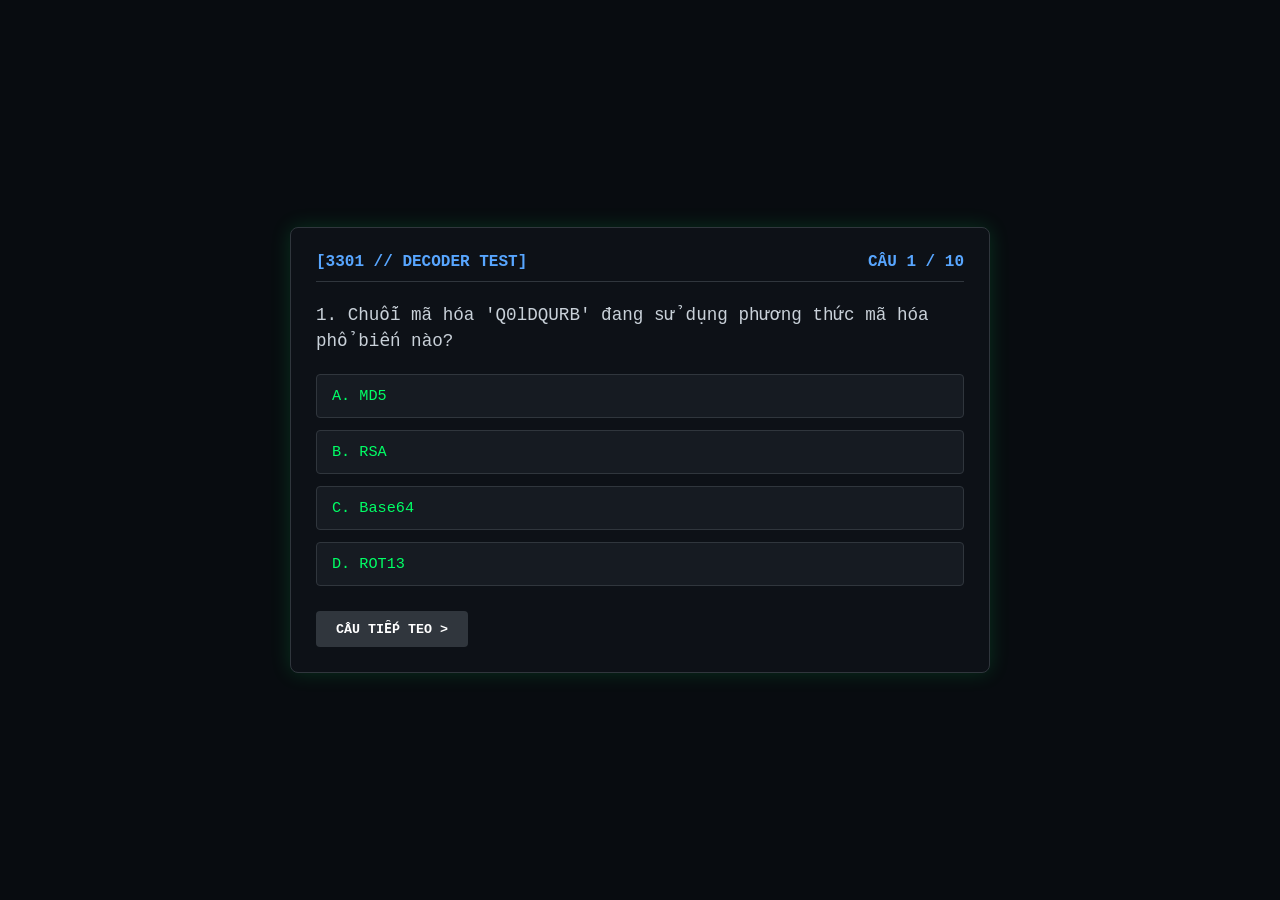
<file: quiz-formyfriends.html>
<!DOCTYPE html>
<html lang="vi">
<head>
    <meta charset="UTF-8">
    <meta name="viewport" content="width=device-width, initial-scale=1.0">
    <title>3301 // RANDOMIZED CIPHER QUIZ</title>
    <style>
        * { box-sizing: border-box; margin: 0; padding: 0; }
        body {
            background-color: #080c10;
            color: #00ff66;
            font-family: 'Courier New', Courier, monospace;
            display: flex;
            justify-content: center;
            align-items: center;
            min-height: 100vh;
            padding: 20px;
        }
        .quiz-container {
            width: 100%;
            max-width: 700px;
            background: #0d1117;
            border: 1px solid #30363d;
            border-radius: 8px;
            padding: 25px;
            box-shadow: 0 0 20px rgba(0, 255, 102, 0.15);
        }
        .header {
            display: flex;
            justify-content: space-between;
            border-bottom: 1px solid #30363d;
            padding-bottom: 10px;
            margin-bottom: 20px;
            color: #58a6ff;
            font-weight: bold;
        }
        .question-title {
            font-size: 1.1rem;
            margin-bottom: 20px;
            color: #c9d1d9;
            line-height: 1.5;
        }
        .options-grid {
            display: grid;
            gap: 12px;
            margin-bottom: 25px;
        }
        .option-btn {
            background: #161b22;
            border: 1px solid #30363d;
            color: #00ff66;
            padding: 12px 15px;
            text-align: left;
            font-family: inherit;
            font-size: 0.95rem;
            cursor: pointer;
            border-radius: 4px;
            transition: 0.2s;
        }
        .option-btn:hover {
            background: #21262d;
            border-color: #58a6ff;
        }
        .option-btn.selected {
            background: #1f6feb;
            color: #ffffff;
            border-color: #58a6ff;
        }
        .actions {
            display: flex;
            justify-content: space-between;
        }
        button.nav-btn {
            background: #238636;
            color: #fff;
            border: none;
            padding: 10px 20px;
            font-family: inherit;
            font-weight: bold;
            cursor: pointer;
            border-radius: 4px;
        }
        button.nav-btn:hover { background: #2ea043; }
        button:disabled { background: #30363d; cursor: not-allowed; }
        
        /* Result Screen */
        .result-screen { display: none; text-align: center; }
        .score-box { font-size: 2rem; color: #58a6ff; margin: 20px 0; }
        .rank-title { font-size: 1.2rem; color: #d29922; margin-bottom: 20px; }
        .restart-btn { background: #1f6feb; color: #fff; border: none; padding: 12px 25px; cursor: pointer; font-family: inherit; font-weight: bold; border-radius: 4px; }
    </style>
</head>
<body>

<div class="quiz-container">
    <div id="quiz-box">
        <div class="header">
            <span>[3301 // DECODER TEST]</span>
            <span id="progress">CÂU 1 / 10</span>
        </div>

        <div class="question-title" id="q-text">Đang tải câu hỏi...</div>

        <div class="options-grid" id="options-container">
            <!-- Các nút phương án sẽ render tự động ở đây -->
        </div>

        <div class="actions">
            <button class="nav-btn" id="next-btn" onclick="nextQuestion()" disabled>CÂU TIẾP TEO ></button>
        </div>
    </div>

    <div id="result-screen" class="result-screen">
        <h2>[KẾT QUẢ ĐÁNH GIÁ NĂNG LỰC]</h2>
        <div class="score-box" id="score-text">0 / 10</div>
        <div class="rank-title" id="rank-text">Đang xếp hạng...</div>
        <button class="restart-btn" onclick="startQuiz()">⚡ CHƠI LẠI (XÁO TRỘN MỚI)</button>
    </div>
</div>

<script>
    // Ngân hàng 10 câu hỏi Mật mã & Trí tuệ
    const rawQuestions = [
        {
            q: "Mật mã Caesar dịch chuyển chữ cái 'A' lùi 3 bước (A->D, B->E). Hỏi từ 'CAT' mã hóa thành gì?",
            options: ["FDW", "ECV", "DBU", "GBX"],
            answer: 0
        },
        {
            q: "Mã nhị phân '01000001' đại diện cho chữ cái nào trong bảng mã ASCII?",
            options: ["A", "B", "C", "Z"],
            answer: 0
        },
        {
            q: "Trong thế giới mạng, cổng (Port) mặc định của giao thức bảo mật HTTPS là bao nhiêu?",
            options: ["443", "80", "22", "8080"],
            answer: 0
        },
        {
            q: "Cicada 3301 rất tôn thờ các Số Nguyên Tố. Dãy số nào sau đây TOÀN LÀ SỐ NGUYÊN TỐ?",
            options: ["2, 3, 5, 7, 11", "1, 3, 5, 7, 9", "2, 4, 6, 8, 10", "3, 5, 9, 11, 13"],
            answer: 0
        },
        {
            q: "Chuỗi mã hóa 'Q0lDQURB' đang sử dụng phương thức mã hóa phổ biến nào?",
            options: ["Base64", "MD5", "RSA", "ROT13"],
            answer: 0
        },
        {
            q: "Kỹ thuật giấu thông điệp mật bên trong một bức ảnh hoặc file âm thanh gọi là gì?",
            options: ["Steganography", "Cryptography", "Phishing", "Brute Force"],
            answer: 0
        },
        {
            q: "Trong mã Morse, ký hiệu '... --- ...' đại diện cho thông điệp khẩn cấp nào?",
            options: ["SOS", "HELP", "EXIT", "STOP"],
            answer: 0
        },
        {
            q: "Hệ thống mã hóa bất đối xứng nổi tiếng (dùng khóa Public và Private) dựa trên phép nhân số nguyên tố tên là gì?",
            options: ["RSA", "AES", "DES", "SHA-256"],
            answer: 0
        },
        {
            q: "Mật mã Vigenère thuộc loại mật mã nào?",
            options: ["Mật mã thay thế đa bảng (Polyalphabetic)", "Mật mã nhị phân", "Mật mã dịch chuyển đơn", "Mật mã khối (Block Cipher)"],
            answer: 0
        },
        {
            q: "Địa chỉ IP Loopback mặc định của máy cục bộ (Localhost) là gì?",
            options: ["127.0.0.1", "192.168.1.1", "8.8.8.8", "10.0.0.1"],
            answer: 0
        }
    ];

    let currentQuestions = [];
    let currentIndex = 0;
    let score = 0;
    let selectedOption = null;

    // Thuật toán xáo trộn Fisher-Yates shuffle
    function shuffleArray(array) {
        let arr = [...array];
        for (let i = arr.length - 1; i > 0; i--) {
            const j = Math.floor(Math.random() * (i + 1));
            [arr[i], arr[j]] = [arr[j], arr[i]];
        }
        return arr;
    }

    function startQuiz() {
        currentIndex = 0;
        score = 0;
        
        // 1. Randomize vị trí CÂU HỎI
        currentQuestions = shuffleArray(rawQuestions).map(q => {
            // 2. Randomize vị trí CÁC PHƯƠNG ÁN A, B, C, D trong từng câu
            const correctAnswerText = q.options[q.answer];
            const shuffledOptions = shuffleArray(q.options);
            const newAnswerIndex = shuffledOptions.indexOf(correctAnswerText);
            return {
                q: q.q,
                options: shuffledOptions,
                answer: newAnswerIndex
            };
        });

        document.getElementById('quiz-box').style.display = 'block';
        document.getElementById('result-screen').style.display = 'none';
        showQuestion();
    }

    function showQuestion() {
        selectedOption = null;
        document.getElementById('next-btn').disabled = true;
        
        const q = currentQuestions[currentIndex];
        document.getElementById('progress').innerText = `CÂU ${currentIndex + 1} / 10`;
        document.getElementById('q-text').innerText = `${currentIndex + 1}. ${q.q}`;

        const container = document.getElementById('options-container');
        container.innerHTML = '';

        q.options.forEach((opt, idx) => {
            const btn = document.createElement('button');
            btn.className = 'option-btn';
            btn.innerText = `${String.fromCharCode(65 + idx)}. ${opt}`;
            btn.onclick = () => selectOption(idx, btn);
            container.appendChild(btn);
        });

        if (currentIndex === currentQuestions.length - 1) {
            document.getElementById('next-btn').innerText = 'XEM KẾT QUẢ';
        } else {
            document.getElementById('next-btn').innerText = 'CÂU TIẾP TEO >';
        }
    }

    function selectOption(index, btn) {
        selectedOption = index;
        const allBtns = document.querySelectorAll('.option-btn');
        allBtns.forEach(b => b.classList.remove('selected'));
        btn.classList.add('selected');
        document.getElementById('next-btn').disabled = false;
    }

    function nextQuestion() {
        if (selectedOption === currentQuestions[currentIndex].answer) {
            score++;
        }

        currentIndex++;
        if (currentIndex < currentQuestions.length) {
            showQuestion();
        } else {
            showResult();
        }
    }

    function showResult() {
        document.getElementById('quiz-box').style.display = 'none';
        document.getElementById('result-screen').style.display = 'block';
        document.getElementById('score-text').innerText = `${score} / 10`;

        let rank = "";
        if (score === 10) rank = "🏆 CẤP ĐỘ: MASTER CIPHER GOD (100% Chính xác!)";
        else if (score >= 7) rank = "⚡ CẤP ĐỘ: SENIOR HACKER (Tư duy rất tốt!)";
        else if (score >= 5) rank = "🔍 CẤP ĐỘ: CIPHER NOVICE (Đạt mức Trung bình)";
        else rank = "⚠️ CẤP ĐỘ: AMATEUR (Cần luyện tập thêm Mật mã học)";

        document.getElementById('rank-text').innerText = rank;
    }

    // Khởi chạy ngay khi mở trang
    startQuiz();
</script>

</body>
</html>
</file>
